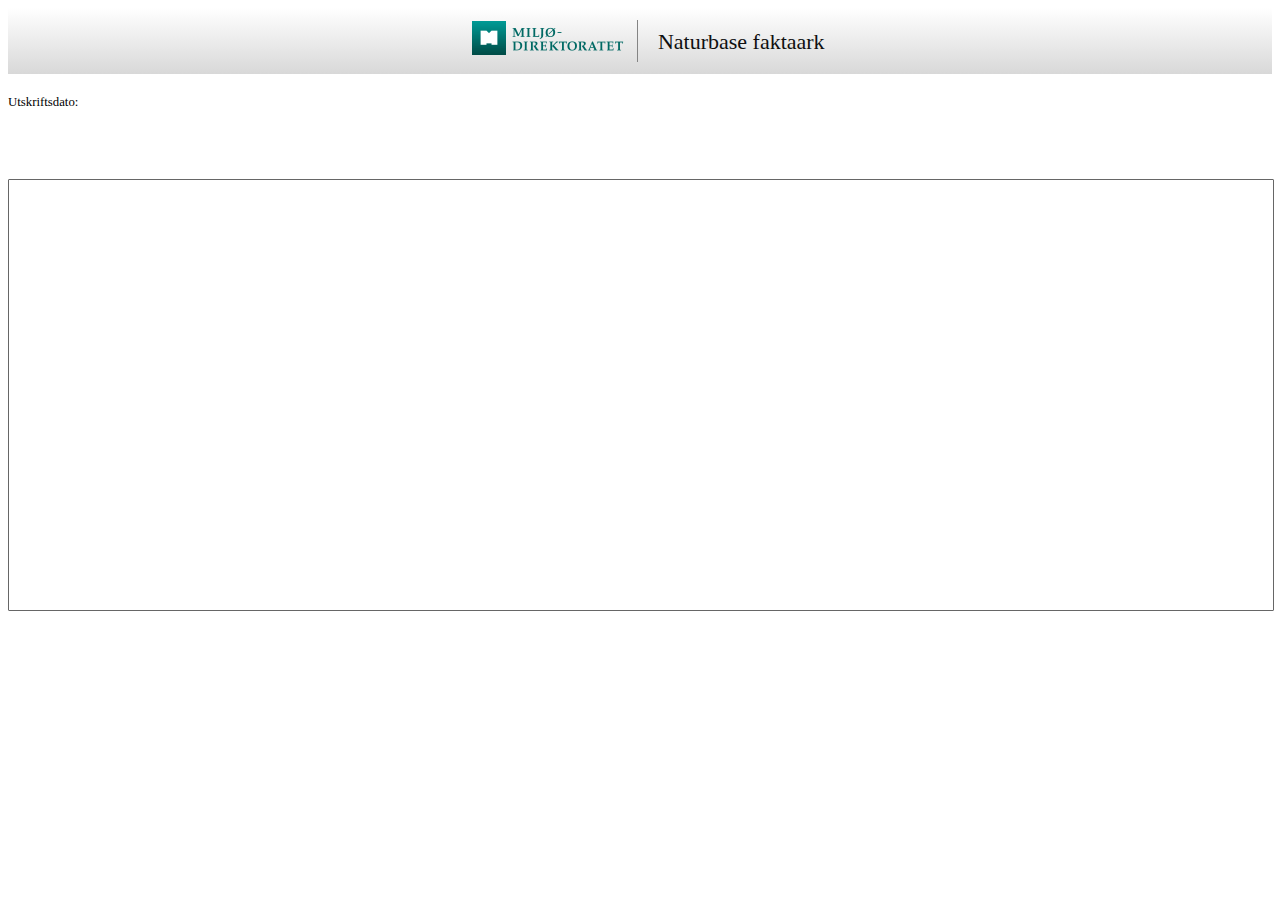
<file: index.html>
<!doctype html>
<html lang="no">
<head>
    <meta charset="utf-8">
    <!-- <meta name="viewport" content="initial-scale=1,maximum-scale=1,user-scalable=no"><meta name="viewport" content="width=device-width, initial-scale=1, shrink-to-fit=no"> -->
    <meta name="viewport" content="width=device-width, initial-scale=1, shrink-to-fit=no">
    <title>Naturbase faktaark</title>
    <link rel="stylesheet" href="https://maxcdn.bootstrapcdn.com/bootstrap/4.0.0-beta.2/css/bootstrap.min.css" integrity="sha384-PsH8R72JQ3SOdhVi3uxftmaW6Vc51MKb0q5P2rRUpPvrszuE4W1povHYgTpBfshb"
        crossorigin="anonymous">
    <link rel="stylesheet" href="https://js.arcgis.com/3.22/esri/css/esri.css">
    <script src="js/jquery-3.3.1.min.js"></script>
    <script src="https://cdnjs.cloudflare.com/ajax/libs/popper.js/1.12.3/umd/popper.min.js" integrity="sha384-vFJXuSJphROIrBnz7yo7oB41mKfc8JzQZiCq4NCceLEaO4IHwicKwpJf9c9IpFgh"
        crossorigin="anonymous"></script>
    <script src="https://maxcdn.bootstrapcdn.com/bootstrap/4.0.0-beta.2/js/bootstrap.min.js" integrity="sha384-alpBpkh1PFOepccYVYDB4do5UnbKysX5WZXm3XxPqe5iKTfUKjNkCk9SaVuEZflJ"
        crossorigin="anonymous"></script>
    <script src="https://js.arcgis.com/3.22/"></script>
    <style>
        body {
            line-height: 1.5;
            font-size: 0.8em;
        }

        #miljodir-header-bg {
            background: linear-gradient(#ffFFFF, #d8d8d8);
        }

        #miljodir-header-table {
            margin-left: auto;
            margin-right: auto;
            vertical-align: middle;
        }

        #miljodir-header-tittelTd {
            color: #101010;
            display: table-cell;
            font-family: 'Palatino Linotype', serif;
            font-size: 22px;
            font-style: normal;
            font-variant: normal;
            font-weight: 500;
            width: 49%;
            vertical-align: middle;
            border: 0;
        }

        #miljodir-barTd {
            vertical-align: middle;
            width: 5%;
        }

        #miljodir-barDiv {
            width: 1px;
            height: 42px;
            background: url("img/bar42.png") no-repeat;
        }

        #miljodir-header-logoTd {
            padding-left: 20px;
            width: 49%;
        }

        #miljodir-logo {
            width: 152px;
            height: 34px;
        }

        #miljodir-header-tr {
            height: 62px;
        }

        #map {
            border-radius: 1px;
            -moz-border-radius: 1px;
            overflow: hidden;
            border: solid 1px #666666;
            height: 430px;
            width: 100%;
            margin: 0;
            padding: 0;
        }

        img.ramme {
            border-radius: 1px;
            -moz-border-radius: 1px;
            overflow: hidden;
            border: solid 1px #666666;
            width: 100%;
        }

        .noBorder {
            border: 0px;
            padding: 0;
            margin: 0;
            border-collapse: collapse;
        }

        .centeredRow {
            text-align: center
        }

        .heading {
            font-size: 1.5em;
            font-family: "Palatino Linotype";
            font-weight: bold;
            margin-bottom: 3px;
            color: #016968;
        }

        .headingMedium {
            font-size: 1.4em;
            font-family: "Palatino Linotype";
            font-weight: normal;
            margin-bottom: 3px;
            color: #016968;
        }

        .centerImg {
            vertical-align: middle;
            text-align: center;
            top: 50%;
            bottom: 50%;

        }

        h2 {
            margin-top: 0;
            padding-top: 0;
            font-weight: normal;
            font-family: 'Open Sans Bold';
            font-size: 16px;
            color: #016968;
            line-height: 1;
        }

        /* mindre luft i tabellen */
        .table td {
            padding: .30em;
        }

    </style>
    <script src="js/faktaark_config.js"></script>
    <script src="js/faktaark.js"></script>
</head>

<body>
    <div id="miljodir-header-bg">
        <table id="miljodir-header-table">
            <tbody>
                <tr id="miljodir-header-tr">
                    <td id="miljodir-header-logoTd">
                        <img src="img/md-logo-304x68.png" id="miljodir-logo">&nbsp;&nbsp;&nbsp;
                        <a href="http://www.miljodirektoratet.no"></a>
                    </td>
                    <td id="miljodir-barTd">
                        <div id="miljodir-barDiv"></div>
                    </td>
                    <td id="miljodir-header-tittelTd">Naturbase faktaark</td>
                </tr>
            </tbody>
        </table>
    </div>
    <br/>

    <div class="container">
        <div class="row">
            <div class="col-md-1"></div>
            <div class="col-md-10">
                <span class="heading">
                    <div id="temaNavnDiv"></div>
                </span>
                <div id="utskriftsDatoDiv">Utskriftsdato: </div>
                <span class="headingMedium">
                    <br/>
                    <div id="overskriftDiv"></div>
                </span>
                <br/>
                <table class="table table-condensed">
                    <thead></thead>
                    <tbody id="egenskapTabellBodyDiv"></tbody>
                </table>
                <div id="spesialTabellerBodyDiv"></div> <!-- kan holde flere frittstående tabeller om nødvendig -->
            </div>
            <div class="col-md-1"></div>
        </div>
    </div>

    <p style="page-break-before: always"></p>
    <div class="container">
        <div class="row">
            <div class="col-md-1"></div>
            <div class="col-md-10">
                <div id="map"></div>
                <!-- <div class="centeredRow" id="mapBeskrivelseDiv"></div> -->
            </div>
            <div class="col-md-1"></div>
        </div>
    </div>

    <br/>

    <p style="page-break-before: always"></p>
    <div class="container">
        <div class="row">
            <div class="col-md-1"></div>
            <div class="col-md-10">
                <span class="headingMedium">
                    <div id="vedleggheadingDiv"></div>
                </span>
            </div>
            <div class="col-md-1"></div>
        </div>
    </div>
    <br/>
    <div class="container" id="BildeContainer"></div>
    <div class="container" id="DokumentContainer"></div>
    <div class="container" id="VedleggContainer"></div>

    <br/>

    <div class="container" id="feilContainer" style='display: none;'>
        <div class="row">
            <div class="col-md-1"></div>
                <div  id="feilDiv" class="col-md-10 alert alert-warning"></div>
            <div class="col-md-1"></div>
        </div>
    </div>
</body>
</html>
</file>
